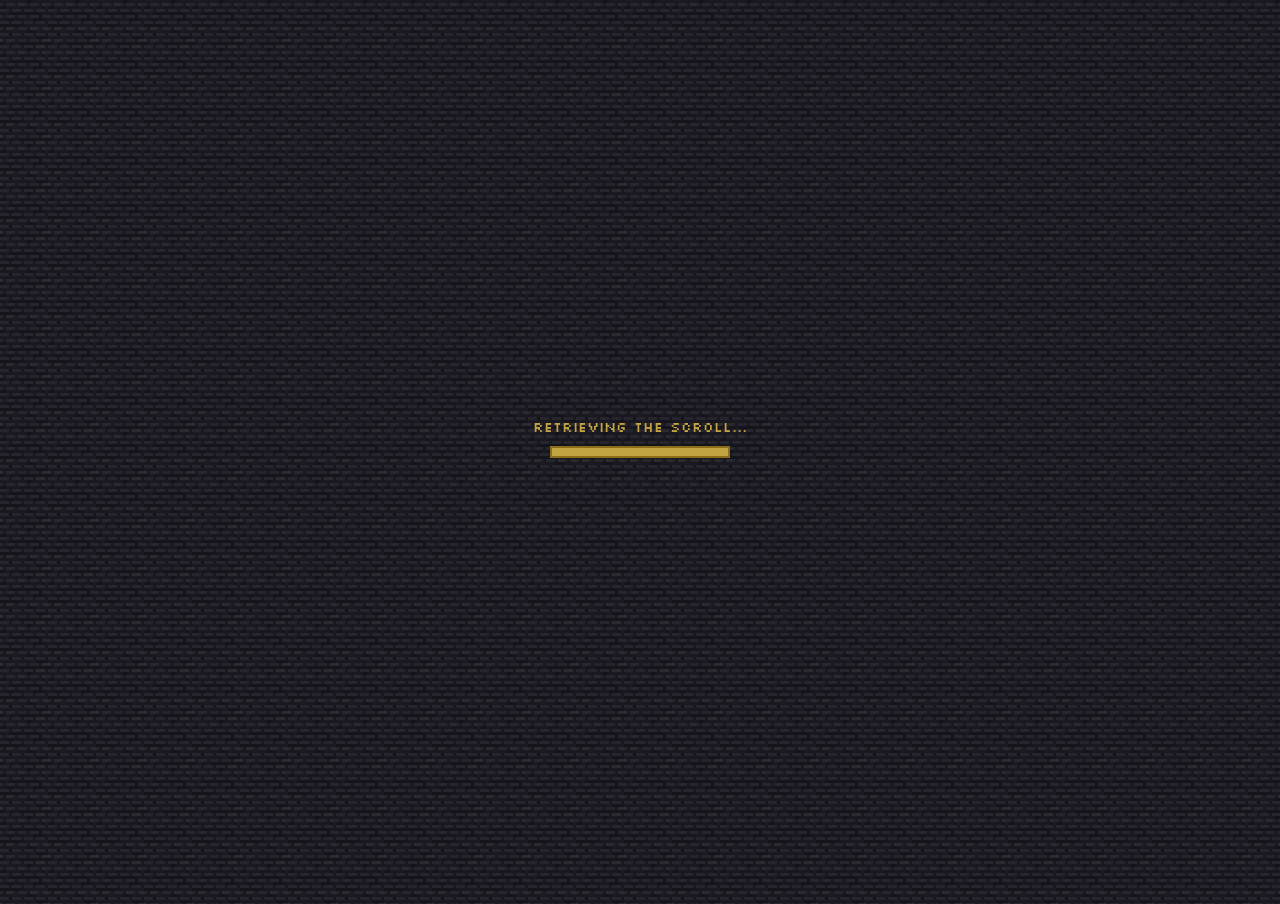
<file: index.html>
<!DOCTYPE html>
<html lang="en">
<head>
  <meta charset="utf-8" />
  <meta name="viewport" content="width=device-width, initial-scale=1" />
  <meta name="theme-color" content="#1a1510" />
  <meta name="description" content="Quest Log — a journal for deeds yet undone." />
  <title>Quest Log</title>
  <link rel="manifest" href="/manifest.webmanifest" />
  <link rel="icon" href="/assets/icons/icon-192.png" type="image/png" />
  <link rel="preconnect" href="https://fonts.googleapis.com" />
  <link rel="preconnect" href="https://fonts.gstatic.com" crossorigin />
  <link
    href="https://fonts.googleapis.com/css2?family=Cinzel:wght@600;700&family=Silkscreen:wght@400;700&family=Source+Serif+4:ital,wght@0,400;0,600;1,400&display=swap"
    rel="stylesheet"
  />
  <link rel="stylesheet" href="/css/theme.css" />
  <link rel="stylesheet" href="/css/motion.css" />
  <script type="module" src="/js/main.js"></script>
</head>
<body>
  <main class="ql-scroll" id="ql-app-root">
    <div id="ql-toast-slot" class="ql-toast-slot" aria-live="polite" role="status" hidden></div>
    <div id="ql-banner-slot" aria-live="polite"></div>
    <header>
      <div class="ql-logo-wrap">
        <img src="/assets/sprites/logo.png" class="ql-logo pixel-art" alt="Quest Log sigil" />
      </div>
      <div class="ql-title-row">
        <canvas class="torch" width="16" height="32" data-delay="0" aria-hidden="true"></canvas>
        <h1 class="ql-title" id="ql-title">Quest Log</h1>
        <canvas class="torch" width="16" height="32" data-delay="100" aria-hidden="true"></canvas>
      </div>
      <p class="ql-sub" id="ql-sub">A journal for deeds yet undone.</p>
    </header>

    <h2 class="sr-only" id="ql-form-heading">Inscribe a quest</h2>
    <form id="ql-form" class="ql-form" autocomplete="off" aria-labelledby="ql-form-heading">
      <label class="sr-only" for="ql-input">Name thy quest</label>
      <input
        id="ql-input"
        class="ql-input"
        name="title"
        maxlength="200"
        aria-describedby="ql-sub ql-input-error"
      />
      <button type="submit" class="ql-btn"></button>
      <p class="ql-input-error" id="ql-input-error" aria-live="polite"></p>
    </form>

    <section class="ql-panel" aria-labelledby="ql-active-heading">
      <h2 class="ql-section-title" id="ql-active-heading">Active quests</h2>
      <div data-slot="active-empty"></div>
      <div data-slot="active-list"></div>

      <h2 class="ql-section-title">Completed quests</h2>
      <div data-slot="completed-empty"></div>
      <div data-slot="completed-list"></div>
    </section>
  </main>
</body>
</html>
</file>
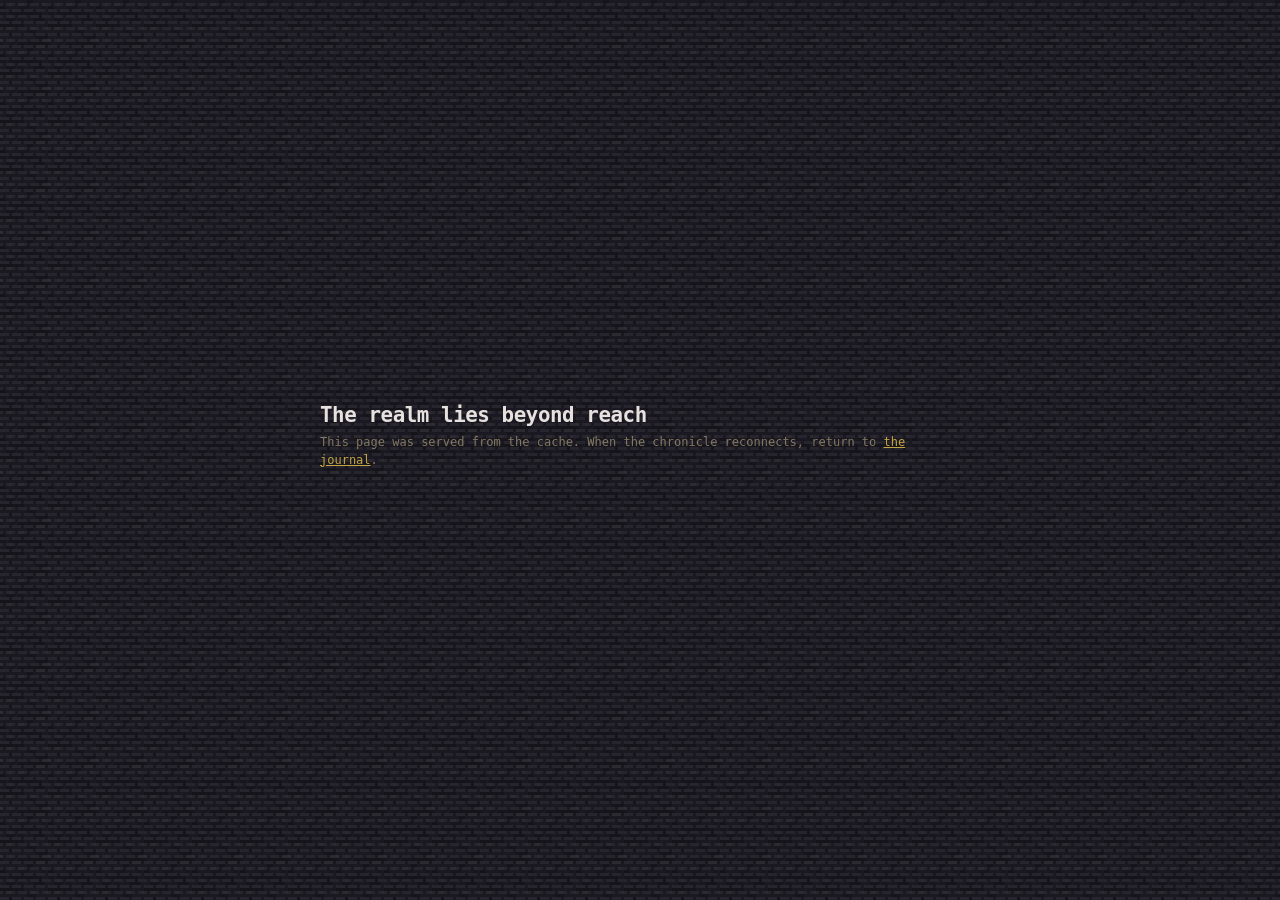
<file: offline.html>
<!DOCTYPE html>
<html lang="en">
<head>
  <meta charset="utf-8" />
  <meta name="viewport" content="width=device-width, initial-scale=1" />
  <title>Quest Log — Offline</title>
  <link rel="stylesheet" href="/css/theme.css" />
</head>
<body class="ql-offline-fallback">
  <main class="ql-scroll">
    <h1 class="ql-title">The realm lies beyond reach</h1>
    <p class="ql-lead">This page was served from the cache. When the chronicle reconnects, return to <a href="/">the journal</a>.</p>
  </main>
</body>
</html>
</file>
<file: css/theme.css>
:root {
  --ql-bg: #1a1510;
  --ql-bg-panel: #241e16;
  --ql-stone: #3d3428;
  --ql-stone-light: #4f4538;
  --ql-gold: #c3a442;
  --ql-gold-dim: #8a6e1a;
  --ql-cream: #e8d4a0;
  --ql-muted: rgba(232, 212, 160, 0.5);
  --ql-red: #8b1a2a;
}

.pixel-art,
canvas.torch,
body {
  image-rendering: pixelated;
  image-rendering: crisp-edges;
  image-rendering: -moz-crisp-edges;
}

*,
*::before,
*::after {
  box-sizing: border-box;
}

html {
  height: 100%;
}

body {
  margin: 0;
  min-height: 100%;
  font-family: 'Silkscreen', monospace;
  font-size: 12px;
  color: var(--ql-cream);
  background-color: var(--ql-bg);
  background-image: url('/assets/sprites/stone-tile.png');
  background-size: 48px 48px;
}

.ql-scroll {
  max-width: 42rem;
  margin: 0 auto;
  padding: 1.25rem 1rem 3rem;
}

.ql-banner {
  border: 1px solid var(--ql-red);
  background: rgba(139, 26, 42, 0.2);
  color: var(--ql-cream);
  padding: 0.65rem 0.85rem;
  border-radius: 0.35rem;
  margin-bottom: 1rem;
  font-size: 0.95rem;
}

header {
  text-align: center;
}

.ql-logo-wrap {
  display: flex;
  justify-content: center;
  margin-bottom: 0.5rem;
}

.ql-logo {
  width: 64px;
  height: 64px;
  image-rendering: pixelated;
  image-rendering: crisp-edges;
}

.ql-title-row {
  display: flex;
  align-items: center;
  justify-content: center;
  gap: 1rem;
  margin-bottom: 0.35rem;
}

.torch {
  flex-shrink: 0;
  display: block;
}

.ql-title {
  font-weight: 700;
  letter-spacing: -0.02em;
  color: #e7e2df;
  margin: 0;
  font-size: 1.3rem;
}

.ql-sub {
  margin: 0 0 1.25rem;
  color: var(--ql-cream);
  font-size: 0.75rem;
  text-align: center;
}

.ql-panel {
  border: 2px solid var(--ql-gold-dim);
  border-radius: 0.5rem;
  background: var(--ql-bg-panel);
  padding: 1rem;
  box-shadow:
    0 4px 24px rgba(0, 0, 0, 0.6),
    inset 0 1px 0 rgba(201, 162, 39, 0.1);
}

.ql-panel--error {
  border-color: #8b1a2a;
  background: rgba(139, 26, 42, 0.18);
  box-shadow: 0 0 0 1px #8b1a2a;
}

.ql-loading {
  display: flex;
  flex-direction: column;
  align-items: center;
  justify-content: center;
  gap: 0.65rem;
  min-height: calc(100vh - 4rem);
  width: 100%;
  text-align: center;
}

.ql-loading-text {
  margin: 0;
  color: var(--ql-gold);
  font-size: 0.85rem;
}

.ql-progress-track {
  width: 180px;
  height: 12px;
  border: 2px solid var(--ql-gold-dim);
  background: var(--ql-stone);
  image-rendering: pixelated;
}

.ql-progress-bar {
  height: 100%;
  width: 0%;
  background: var(--ql-gold);
  transition: width 1.5s linear;
}

.ql-form {
  display: flex;
  flex-direction: row;
  flex-wrap: wrap;
  gap: 0.5rem;
  align-items: stretch;
  margin-bottom: 1.25rem;
}

.ql-input {
  flex: 1;
  min-height: 2.75rem;
  padding: 0.5rem 0.65rem;
  border-radius: 0.35rem;
  border: none;
  background: #0c0b0f;
  color: var(--ql-cream);
  font: inherit;
  font-size: 0.75rem;
}

.ql-input::placeholder {
  color: rgba(232, 212, 160, 0.5);
}

.ql-input:focus-visible {
  outline: none;
  border-color: var(--ql-gold);
  box-shadow: inset 0 0 0 1px var(--ql-gold);
}

.ql-input-error {
  flex-basis: 100%;
  color: #e05a5a;
  font-size: 0.7rem;
  margin: 0.25rem 0 0;
  min-height: 1rem;
}

.ql-input--error {
  border-color: #e05a5a;
}

.ql-btn {
  min-height: 2.75rem;
  min-width: 2.75rem;
  padding: 0 1rem;
  border-radius: 0.35rem;
  border: none;
  background: var(--ql-gold);
  color: var(--ql-bg);
  font-family: 'Silkscreen', monospace;
  font-size: 0.75rem;
  font-weight: 700;
  letter-spacing: 0;
  flex-shrink: 0;
  cursor: pointer;
}

.ql-btn:focus-visible {
  outline: 2px solid var(--ql-gold);
  outline-offset: 2px;
}

.ql-btn:hover {
  filter: brightness(1.15);
  cursor: pointer;
}

.ql-btn:active {
  filter: brightness(0.9);
  transform: translateY(1px);
}

.ql-btn:disabled,
.ql-btn[disabled] {
  opacity: 0.4;
  cursor: not-allowed;
  filter: none;
}

.ql-btn--ghost {
  background: transparent;
  color: var(--ql-gold);
  border: 1px solid var(--ql-gold-dim);
  border-radius: 0.35rem;
}

.ql-modal-overlay {
  position: fixed;
  inset: 0;
  background: rgba(0, 0, 0, 0.75);
  display: flex;
  align-items: center;
  justify-content: center;
  z-index: 100;
}

.ql-modal-overlay[hidden] {
  display: none;
}

.ql-modal {
  position: relative;
  z-index: 1;
  background: var(--ql-bg-panel);
  border: 2px solid var(--ql-gold);
  border-radius: 0.5rem;
  padding: 1.5rem;
  max-width: 20rem;
  width: calc(100% - 2rem);
  text-align: center;
  box-shadow: 0 8px 32px rgba(0, 0, 0, 0.6);
}

.ql-modal-message {
  color: var(--ql-cream);
  font-size: 0.8rem;
  margin: 0 0 1.25rem;
  line-height: 1.6;
}

.ql-modal-actions {
  display: flex;
  gap: 0.5rem;
  justify-content: center;
}

.ql-modal-actions button {
  font-family: 'Silkscreen', monospace;
}

.ql-king-overlay {
  position: fixed;
  inset: 0;
  background: rgba(0, 0, 0, 0.85);
  display: flex;
  align-items: center;
  justify-content: center;
  z-index: 200;
}

.ql-king-overlay.hidden {
  display: none;
}

.ql-king-popup {
  display: flex;
  flex-direction: column;
  align-items: center;
  max-width: 18rem;
  width: calc(100% - 2rem);
  animation: king-enter 0.2s cubic-bezier(0.34, 1.56, 0.64, 1) forwards;
}

@keyframes king-enter {
  from {
    transform: translateY(60px);
    opacity: 0;
  }
  to {
    transform: translateY(0);
    opacity: 1;
  }
}

.ql-king-portrait-wrap {
  margin-bottom: -2px;
  z-index: 1;
}

.ql-king-portrait {
  width: 96px;
  height: 96px;
  image-rendering: pixelated;
}

.ql-king-box {
  background: var(--ql-bg-panel);
  border: 2px solid var(--ql-gold);
  border-radius: 0.5rem;
  padding: 1.25rem 1rem 1rem;
  text-align: center;
  width: 100%;
}

.ql-king-quote {
  color: var(--ql-cream);
  font-size: 0.75rem;
  line-height: 1.7;
  margin: 0 0 1rem;
}

.ql-king-dismiss {
  font-size: 0.7rem;
  width: 100%;
}

@media (prefers-reduced-motion: reduce) {
  .ql-king-popup {
    animation: none;
  }
}

.ql-quest-actions .ql-btn--ghost {
  background: transparent;
  color: var(--ql-gold);
  border-color: var(--ql-gold-dim);
}

.ql-section-title {
  font-size: 0.85rem;
  letter-spacing: 0;
  color: var(--ql-gold);
  margin: 1.25rem 0 0.5rem;
}

.ql-section-title:first-child {
  margin-top: 0;
}

.ql-list {
  list-style: none;
  margin: 0;
  padding: 0;
  display: flex;
  flex-direction: column;
  gap: 0.5rem;
}

.ql-quest {
  display: flex;
  flex-direction: column;
  gap: 0.5rem;
  padding: 0.75rem;
  border-radius: 0.35rem;
  border: 1px solid var(--ql-stone-light);
  background: var(--ql-stone);
  transition: border-color 150ms ease;
}

.ql-quest:hover {
  border-color: var(--ql-gold-dim);
}

.ql-quest--complete {
  opacity: 0.72;
}

.ql-quest--complete .ql-quest-title {
  text-decoration: line-through;
  color: var(--ql-muted);
}

.ql-quest-body {
  display: flex;
  flex-direction: column;
  gap: 0.2rem;
}

.ql-quest-title {
  margin: 0;
  font-size: 0.85rem;
  font-weight: 600;
  color: var(--ql-cream);
  overflow-wrap: break-word;
  word-break: break-word;
}

.ql-quest-meta {
  margin: 0;
  font-size: 0.65rem;
  color: var(--ql-muted);
}

.ql-quest-actions {
  display: flex;
  gap: 0.5rem;
}

.ql-quest-actions button {
  flex: 1;
  min-height: 2.75rem;
  min-width: 2.75rem;
  font: inherit;
  font-family: 'Silkscreen', monospace;
  font-size: 0.8rem;
  padding: 0.25rem 0.5rem;
  border-radius: 0.25rem;
  border: 1px solid var(--ql-stone-light);
  background: var(--ql-bg-panel);
  color: var(--ql-cream);
  cursor: pointer;
}

.ql-quest-actions button:focus-visible {
  outline: 2px solid var(--ql-gold);
  outline-offset: 1px;
}

.ql-quest-actions button:not(:disabled):hover {
  border-color: var(--ql-gold);
  color: var(--ql-gold);
  cursor: pointer;
}

.ql-quest-actions button:active {
  transform: translateY(1px);
}

.ql-quest-actions button:disabled,
.ql-quest-actions button[disabled] {
  opacity: 0.4;
  cursor: not-allowed;
}

.ql-empty {
  background-image: url('/assets/ui/wood-tile.png');
  background-size: 48px 48px;
  image-rendering: pixelated;
  border: none;
  padding: 2rem 1rem;
  min-height: 8rem;
  display: flex;
  flex-direction: column;
  align-items: center;
  justify-content: center;
  gap: 0.75rem;
  text-align: center;
  color: var(--ql-muted);
  font-style: italic;
}

.ql-nail {
  width: 32px;
  height: 32px;
  image-rendering: pixelated;
}

.ql-empty-text {
  margin: 0;
}

.ql-error-state {
  display: flex;
  flex-direction: column;
  align-items: center;
  gap: 0.5rem;
  padding: 0.5rem 0;
  text-align: center;
}

.ql-error-icon {
  margin: 0;
  color: #e05a5a;
  font-size: 1.25rem;
}

.ql-error-title {
  margin: 0;
  color: var(--ql-gold);
  font-size: 0.85rem;
  font-weight: 700;
}

.ql-error-message {
  margin: 0;
  color: var(--ql-cream);
  font-size: 0.7rem;
  line-height: 1.5;
}

.ql-error-retry {
  margin-top: 0.25rem;
}

.ql-lead {
  margin: 0.35rem 0 0;
  line-height: 1.5;
  color: var(--ql-muted);
}

.ql-lead a {
  color: var(--ql-gold);
}

.ql-offline-fallback {
  display: grid;
  place-items: center;
  min-height: 100vh;
  padding: 1rem;
}

.sr-only {
  position: absolute;
  width: 1px;
  height: 1px;
  padding: 0;
  margin: -1px;
  overflow: hidden;
  clip: rect(0, 0, 0, 0);
  white-space: nowrap;
  border: 0;
}

.hidden {
  display: none !important;
}

/* Heraldic toast (replaces window.alert) */
.ql-toast-slot {
  position: sticky;
  top: 0;
  z-index: 50;
  display: flex;
  justify-content: center;
  pointer-events: none;
}

.ql-toast-slot:not([hidden]) {
  pointer-events: auto;
}

.ql-toast {
  display: flex;
  flex-wrap: wrap;
  align-items: flex-start;
  justify-content: space-between;
  gap: 0.75rem 1rem;
  max-width: 36rem;
  width: calc(100% - 0.5rem);
  margin: 0.35rem auto 0.75rem;
  padding: 0.85rem 1rem;
  border-radius: 0.4rem;
  border: 1px solid var(--ql-gold-dim);
  box-shadow: 0 0.4rem 1.1rem rgba(0, 0, 0, 0.45);
  background: var(--ql-bg-panel);
  color: var(--ql-cream);
}

.ql-toast--warn {
  border-color: var(--ql-red);
  background: var(--ql-bg-panel);
}

.ql-toast-text {
  margin: 0;
  flex: 1 1 12rem;
  font-size: 0.98rem;
  line-height: 1.45;
  color: var(--ql-cream);
}

.ql-toast-actions {
  flex-shrink: 0;
}

.ql-toast-dismiss {
  min-height: 2.75rem;
  min-width: 2.75rem;
  font-family: 'Cinzel', serif;
  font-size: 0.8rem;
  font-weight: 600;
  letter-spacing: 0.05em;
  padding: 0.35rem 0.65rem;
  border-radius: 0.3rem;
  border: none;
  background: var(--ql-gold);
  color: var(--ql-bg);
  cursor: pointer;
}

.ql-toast-dismiss:hover {
  filter: brightness(1.15);
}

.ql-toast-dismiss:active {
  filter: brightness(0.9);
  transform: translateY(1px);
}

.ql-toast-dismiss:focus-visible {
  outline: 2px solid var(--ql-gold);
  outline-offset: 2px;
}
</file>
<file: css/motion.css>
@keyframes ql-unfurl {
  from {
    opacity: 0;
    transform: translateY(4px) scaleY(0.96);
  }
  to {
    opacity: 1;
    transform: translateY(0) scaleY(1);
  }
}

@keyframes ql-seal {
  0% {
    transform: scale(0.92);
    opacity: 0.4;
  }
  60% {
    transform: scale(1.02);
    opacity: 1;
  }
  100% {
    transform: scale(1);
    opacity: 1;
  }
}

@keyframes ql-fade-out {
  to {
    opacity: 0;
    transform: translateY(-4px);
  }
}

.ql-motion-unfurl {
  animation: ql-unfurl 0.35s ease-out both;
}

.ql-motion-seal {
  animation: ql-seal 0.55s ease-out both;
}

.ql-motion-delete {
  animation: ql-fade-out 0.28s ease-in forwards;
}

@media (prefers-reduced-motion: reduce) {
  .ql-motion-unfurl,
  .ql-motion-seal,
  .ql-motion-delete {
    animation: none !important;
  }

  .ql-progress-bar {
    transition: none !important;
  }
}
</file>
